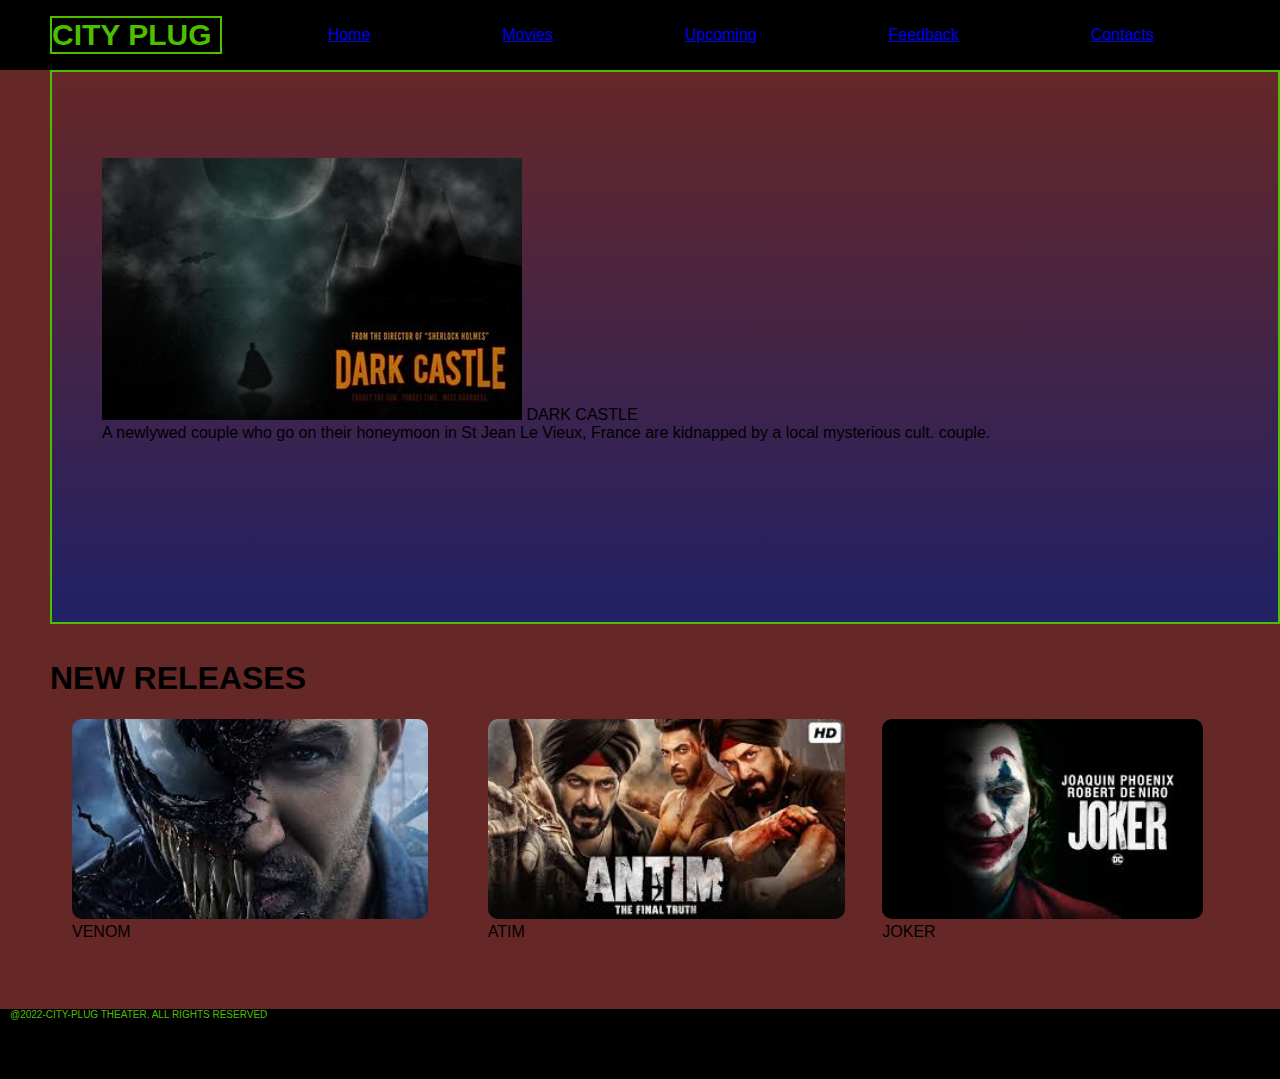
<file: index.html>
<!DOCTYPE html>
<html>
    <head>
        <meta charset="UTF-8">
        <meta http-equiv="X-UA-Compatible" content="IE=edge">
        <meta name="viewport" content="width=device-width, initial-scale=1.0">
        <link rel="stylesheet" href="CSS/style.css">
        <title>CITY PLUG</title>
    </head>
    <body>
        <div class="navbar">
            <div class="navbar-container">
                <div class="logo-container">
                    <h1 class="logo">CITY PLUG</h1>
                </div>
                <div class="menu-container">
                     <ul class="menu-list">
                        <a href="#Home">Home</a>
                        <a href="movies.html">Movies</a>
                        <a href="upcoming.html">Upcoming</a>
                        <a href="feedback.html">Feedback</a>
                        <a href="contacts.html">Contacts</a>
                     </ul>
                    
                </div>
                
            </div>
        </div>
        <div class="container">
            <div class="content-container">
                <div class="content"
                style="background: linear-gradient(to bottom, rgba(12, 12, 12, 0), rgb(33, 33, 102))">
                <div class="button">
                    <a href="contacts.html">BUY TICKET</a>
                </div>
                    <img class="featured-title" src="images/IMAGE-8.jpg" alt=""> 
                    <span class="movie-list-item-title">DARK CASTLE</span>
                    <p class="featured-desc">A newlywed couple who go on their honeymoon in St Jean Le Vieux, France are kidnapped by a local mysterious cult. couple.</p>
                </div>
                <br></br>
                <div class="movie-list-container">
                    <h1 class="movie-list-title">NEW RELEASES</h1>
                    <div class="movie-list-wrapper">
                            
                            <div class="movie-list-item">
                                <img class="movie-list-item-img" src="images/IMAGE-3.jpg" alt="">
                                <span class="movie-list-item-title">VENOM</span>
                                
                           
                            </div>
                            <div class="movie-list-item">
                                <img class="movie-list-item-img" src="images/IMAGE-4.jpg" alt="">
                                <span class="movie-list-item-title">ATIM</span>
                                
                               
                            </div>
                            <div class="movie-list-item">
                                <img class="movie-list-item-img" src="images/IMAGE-5.jpg" alt="">
                                <span class="movie-list-item-title">JOKER</span>
                               
                              
                            </div>
                           
                        </div>
                        
                    </div>
                </div>
                <br></br>
        
            <div class="footer" class="master">
                <p class="pfooter">@2022-CITY-PLUG THEATER. ALL RIGHTS RESERVED</p>
            </div>
        </div>
    </body>
</html>
</file>
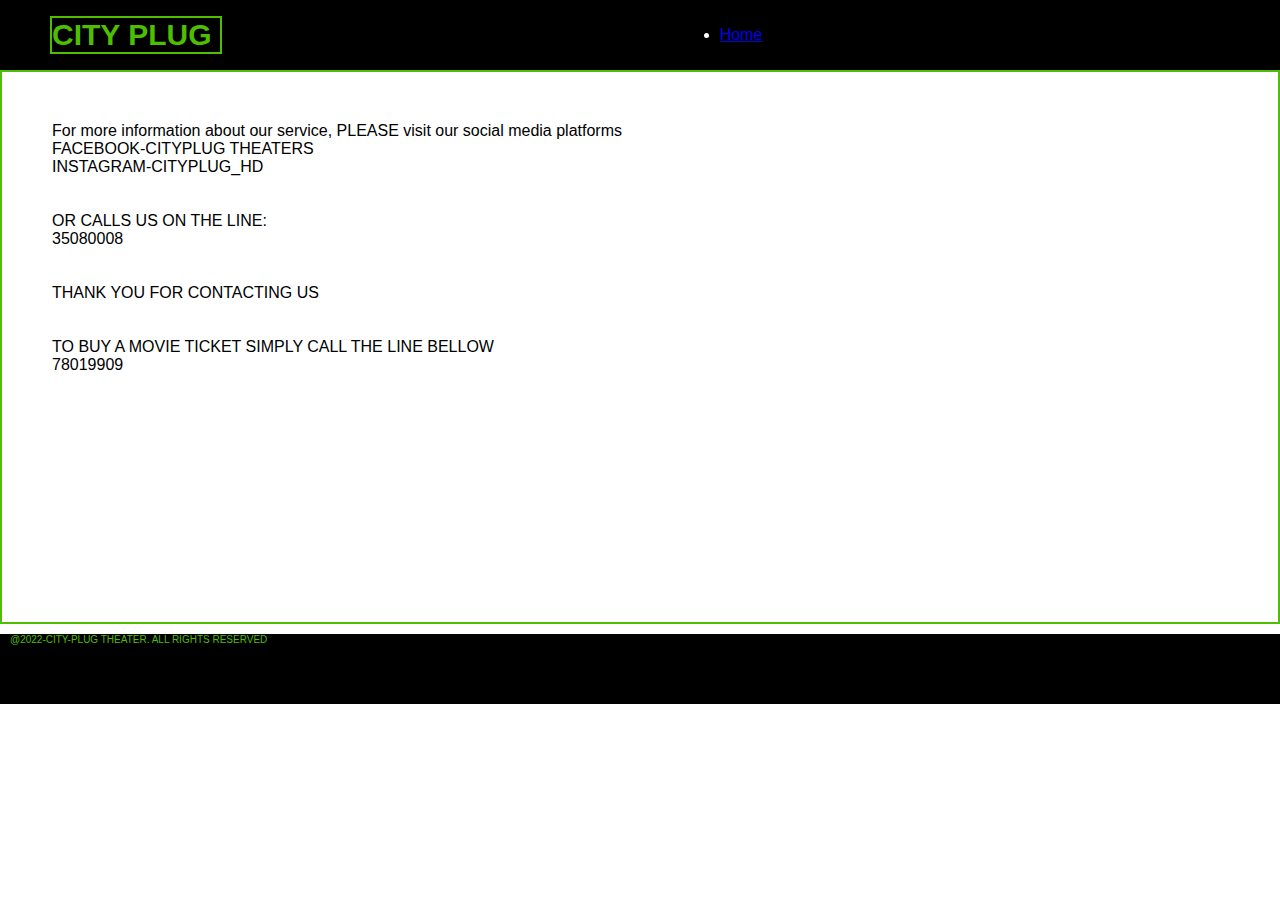
<file: contacts.html>
<!DOCTYPE html>
<html>
    <head>
        <meta charset="UTF-8">
        <meta http-equiv="X-UA-Compatible" content="IE=edge">
        <meta name="viewport" content="width=device-width, initial-scale=1.0">
        <link rel="stylesheet" href="CSS/style.css">
        <title>CITY PLUG</title>
    </head>
    <body>
        <div class="navbar">
            <div class="navbar-container">
                <div class="logo-container">
                    <h1 class="logo">CITY PLUG</h1>
                </div>
                <div class="menu-container">
                    <ul class="menu-list">
                        <li class="#menu-list-item"><a href="index.html">Home</a></li>
                        
                    </ul>
                </div>
            </div>
        </div>
        <div class="movie-list-container">
            <div class="content">
                <P>For more information about our service, PLEASE visit our social media platforms</P>
                <p>FACEBOOK-CITYPLUG THEATERS</p>
                <p>INSTAGRAM-CITYPLUG_HD</p>
                <br></br>

                <p>OR CALLS US ON THE LINE:</p>
                <p>35080008</p>
                <br></br>

                <p>THANK YOU FOR CONTACTING US</p>
                <br></br>

                <p>TO BUY A MOVIE TICKET SIMPLY CALL THE LINE BELLOW</p>
                <p>78019909</p>
            </div>
        </div>
        
    </body>
    <div class="footer" class="master">
        <p class="pfooter">@2022-CITY-PLUG THEATER. ALL RIGHTS RESERVED</p>
    </div>
</html>
</file>
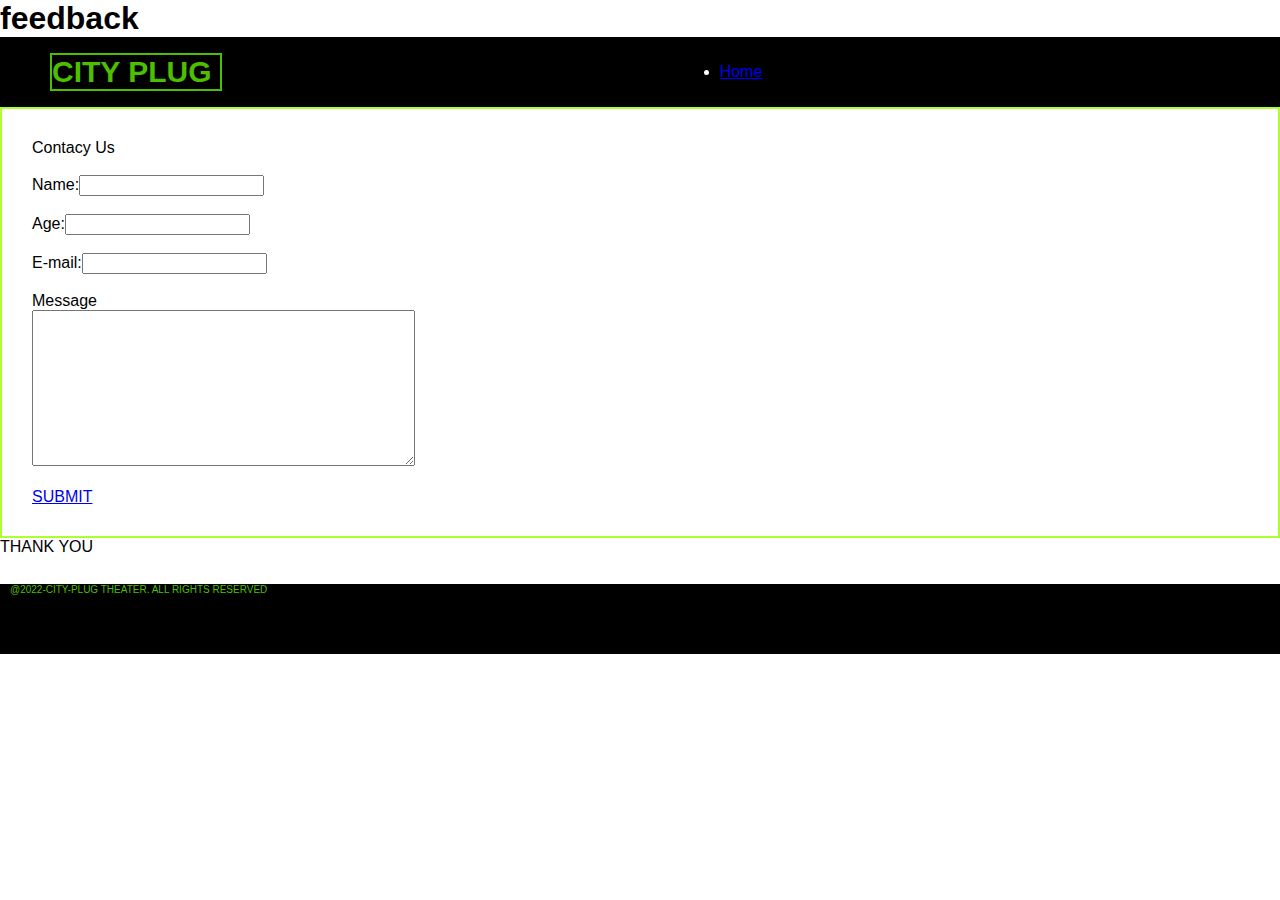
<file: feedback.html>
<!DOCTYPE html>
<html>
    <title>CITY PLUG</title>
    <head>
        <h1>feedback</h1>
        <meta charset="UTF-8">
        <meta http-equiv="X-UA-Compatible" content="IE=edge">
        <meta name="viewport" content="width=device-width, initial-scale=1.0">
        <link rel="stylesheet" href="CSS/style.css">
    </head>
    <body>
        <div class="navbar">
            <div class="navbar-container">
                <div class="logo-container">
                    <h1 class="logo">CITY PLUG</h1>
                </div>
                <div class="menu-container">
                    <ul class="menu-list">
                        <li class="#menu-list-item"><a href="index.html">Home</a></li>
                        
                    </ul>
                </div>
            </div>
        <div class="maincontainer">
        <div class="formcontent">
        <form>
            Contacy Us
            <br></br>

            Name:<input type="text">
            <br></br>

            Age:<input type="number">
            <br></br>

            E-mail:<input type="text">
            <br></br>

            Message
            <br>
            <textarea rows="10" cols="45">

            </textarea>
            <br></br> 
            <div class="btn4">
                <a href="index.html">SUBMIT</a>
            </div>
        </form>
        </div>
        </div>
        THANK YOU
    </body>
    <br></br>
    <div class="footer" class="master">
        <p class="pfooter">@2022-CITY-PLUG THEATER. ALL RIGHTS RESERVED</p>
    </div>
</html>
</file>
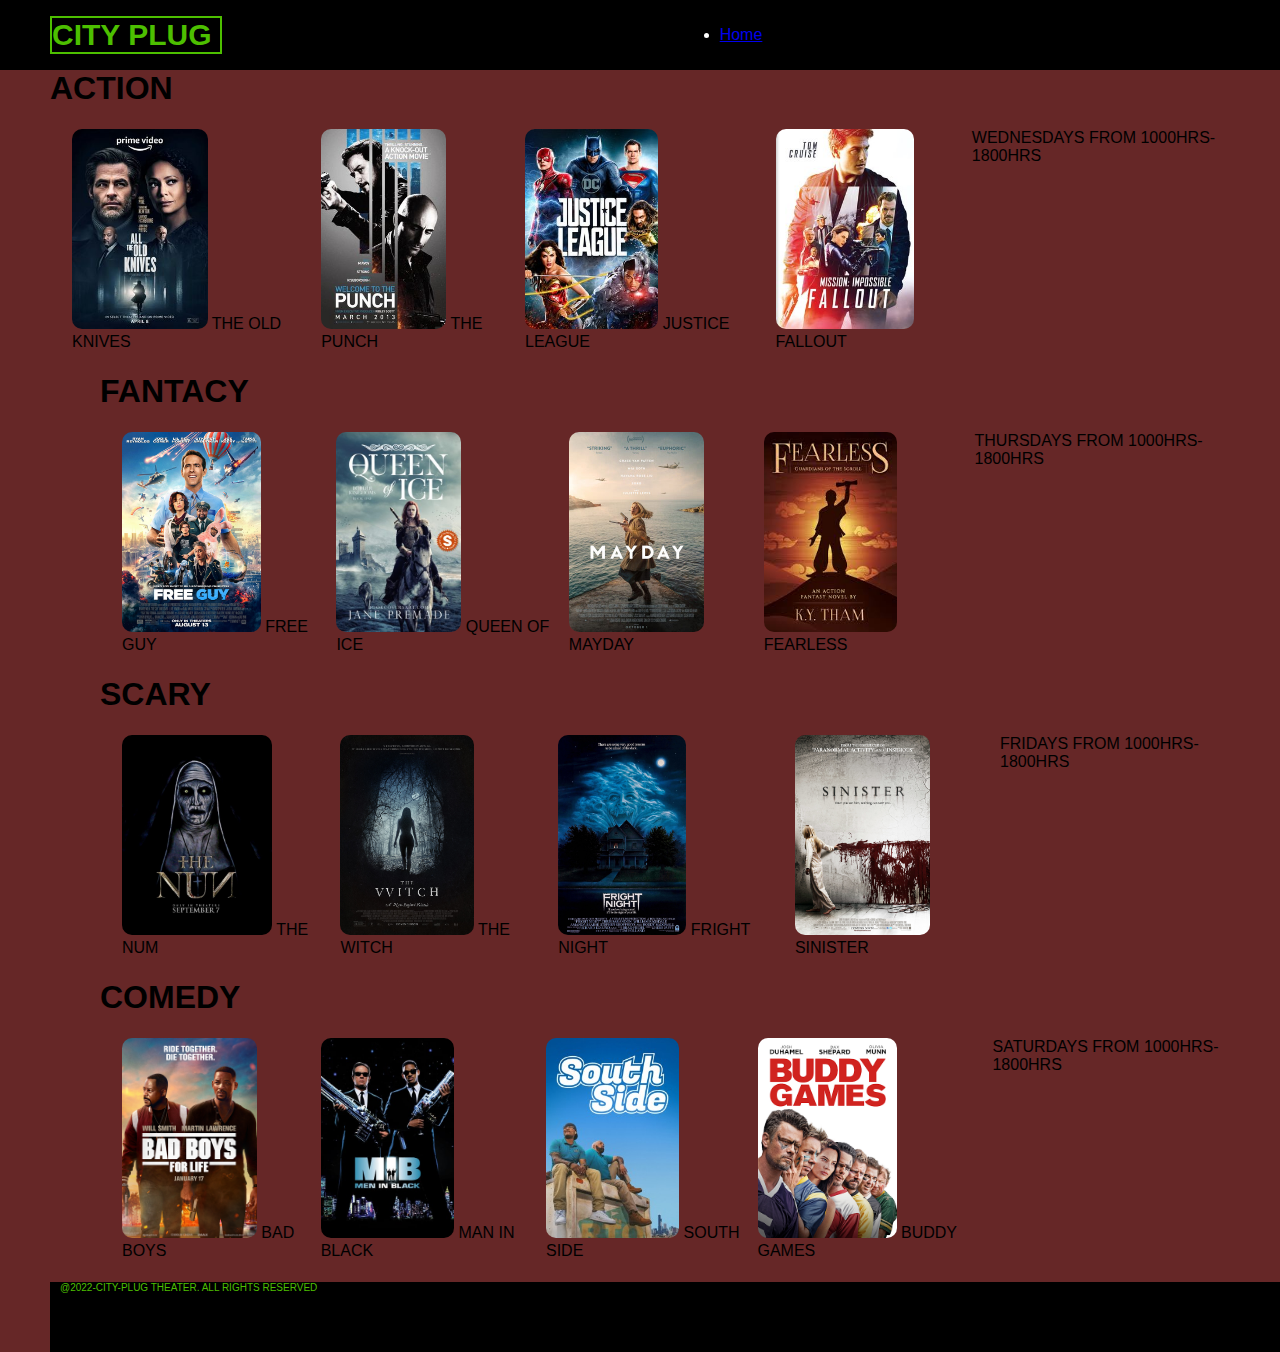
<file: movies.html>
<!DOCTYPE html>
<html>
    <head>
        <meta charset="UTF-8">
        <meta http-equiv="X-UA-Compatible" content="IE=edge">
        <meta name="viewport" content="width=device-width, initial-scale=1.0">
        <link rel="stylesheet" href="CSS/style.css">
        <title>CITY PLUG</title>
    </head>
    <body>
        <div class="navbar">
            <div class="navbar-container">
                <div class="logo-container">
                    <h1 class="logo">CITY PLUG</h1>
                </div>
                <div class="menu-container">
                    <ul class="menu-list">
                        <li class="#menu-list-item"><a href="index.html">Home</a></li>
                       
                    </ul>
                </div>
                
            </div>
        </div>
        <div class="container">
            <div class="content-container">
                <div class="movie-list-container">
                    <h1 class="movie-list-title">ACTION</h1>
                    <div class="movie-list-wrapper">
                            
                            <div class="movie-list-item">
                                <img class="movie-list-item-img" src="images/pp6.jpg" alt="">
                                <span class="movie-list-item-title">THE OLD KNIVES</span>
                            </div>
                            <div class="movie-list-item">
                                <img class="movie-list-item-img" src="images/pp2.jpg" alt="">
                                <span class="movie-list-item-title">THE PUNCH</span>
                            </div>
                            <div class="movie-list-item">
                                <img class="movie-list-item-img" src="images/pp5.jpg" alt="">
                                <span class="movie-list-item-title">JUSTICE LEAGUE</span>
                            </div>
                            <div class="movie-list-item">
                                <img class="movie-list-item-img" src="images/pp3.jpg" alt="">
                                <span class="movie-list-item-title">FALLOUT</span>
                            </div>
                            <p>WEDNESDAYS FROM 1000HRS-1800HRS</p>

                    </div>
                </div>
                <div class="container">
                    <div class="content-container">
                        <div class="movie-list-container">
                            <h1 class="movie-list-title">FANTACY</h1>
                            <div class="movie-list-wrapper">
                                    
                                    <div class="movie-list-item">
                                        <img class="movie-list-item-img" src="images/F1.jpg" alt="">
                                        <span class="movie-list-item-title">FREE GUY</span>
                                    </div>
                                    <div class="movie-list-item">
                                        <img class="movie-list-item-img" src="images/F2.jpg" alt="">
                                        <span class="movie-list-item-title">QUEEN OF ICE</span>
                                    </div>
                                    <div class="movie-list-item">
                                        <img class="movie-list-item-img" src="images/F3.jpg" alt="">
                                        <span class="movie-list-item-title">MAYDAY</span>
                                    </div>
                                    <div class="movie-list-item">
                                        <img class="movie-list-item-img" src="images/F4.jpg" alt="">
                                        <span class="movie-list-item-title">FEARLESS</span>
                                    </div>
                                    <p>THURSDAYS FROM 1000HRS-1800HRS</p>
                                   
                                </div>
                                
                            </div>
                        </div>
                        <div class="container">
                            <div class="content-container">
                                <div class="movie-list-container">
                                    <h1 class="movie-list-title">SCARY</h1>
                                    <div class="movie-list-wrapper">
                                            
                                            <div class="movie-list-item">
                                                <img class="movie-list-item-img" src="images/S1.jpg" alt="">
                                                <span class="movie-list-item-title">THE NUM</span>
                                            </div>
                                            <div class="movie-list-item">
                                                <img class="movie-list-item-img" src="images/S2.jpg" alt="">
                                                <span class="movie-list-item-title">THE WITCH</span>
                                            </div>
                                            <div class="movie-list-item">
                                                <img class="movie-list-item-img" src="images/S3.jpg" alt="">
                                                <span class="movie-list-item-title">FRIGHT NIGHT</span>
                                            </div>
                                            <div class="movie-list-item">
                                                <img class="movie-list-item-img" src="images/S4.jpg" alt="">
                                                <span class="movie-list-item-title">SINISTER</span>
                                            </div>
                                            <p>FRIDAYS FROM 1000HRS-1800HRS</p>
                                           
                                        </div>
                                        
                                    </div>
                                </div>
                                
    <div class="container">
        <div class="content-container">
            <div class="movie-list-container">
                <h1 class="movie-list-title">COMEDY</h1>
                <div class="movie-list-wrapper">
                                                    
                        <div class="movie-list-item">
                            <img class="movie-list-item-img" src="images/C1.png" alt="">
                            <span class="movie-list-item-title">BAD BOYS</span>
                        </div>
                        <div class="movie-list-item">
                             <img class="movie-list-item-img" src="images/c2.jpg" alt="">
                             <span class="movie-list-item-title">MAN IN BLACK</span>
                        </div>
                        <div class="movie-list-item">
                            <img class="movie-list-item-img" src="images/c1.jpg" alt="">
                            <span class="movie-list-item-title">SOUTH SIDE</span>                        
                        </div>
                        <div class="movie-list-item">
                            <img class="movie-list-item-img" src="images/C4.png" alt="">
                            <span class="movie-list-item-title">BUDDY GAMES</span>
                       </div>
                       <p>SATURDAYS FROM 1000HRS-1800HRS</p>
                                                   
                    </div>
                                                
                </div>
            </div>
                                
            <div class="footer" class="master">
                <p class="pfooter">@2022-CITY-PLUG THEATER. ALL RIGHTS RESERVED</p>
            </div>
        </div>
    </body>
</file>
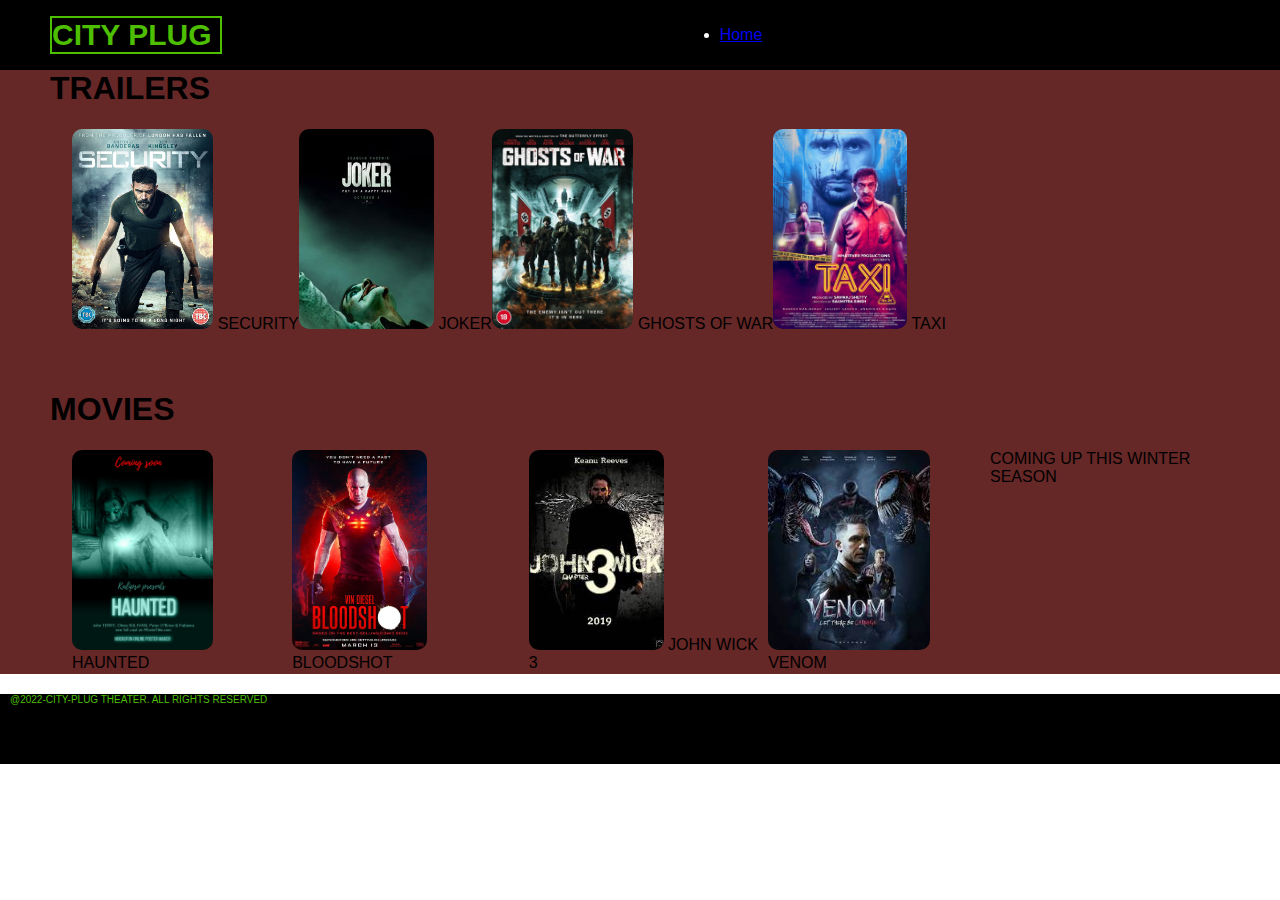
<file: upcoming.html>
<!DOCTYPE html>
<html>
    <head>
        <meta charset="UTF-8">
        <meta http-equiv="X-UA-Compatible" content="IE=edge">
        <meta name="viewport" content="width=device-width, initial-scale=1.0">
        <link rel="stylesheet" href="CSS/style.css">
        <title>CITY PLUG</title>
    </head>
    <body>
        <div class="navbar">
            <div class="navbar-container">
                <div class="logo-container">
                    <h1 class="logo">CITY PLUG</h1>
                </div>
                <div class="menu-container">
                    <ul class="menu-list">
                        <li class="#menu-list-item"><a href="index.html">Home</a></li>
                        
                    </ul>
                </div>
            </div>
        </div>
        <div class="container">
            <div class="content-container">
                <div class="movie-list-container">
                    <h1 class="movie-list-title">TRAILERS</h1>
                    <div class="movie-list-wrapper">
                            
                            <div class="movie-list-item">
                                <img class="movie-list-item-img" src="images/TR1.jpg" alt="">
                                <span class="movie-list-item-title">SECURITY</span>
                            </div>
                            <div class="movie-list-item">
                                <img class="movie-list-item-img" src="images/TR2.jpg" alt="">
                                <span class="movie-list-item-title">JOKER</span>
                            </div>
                            <div class="movie-list-item">
                                <img class="movie-list-item-img" src="images/TR3.jpg" alt="">
                                <span class="movie-list-item-title">GHOSTS OF WAR</span>
                            </div>
                            <div class="movie-list-item">
                                <img class="movie-list-item-img" src="images/TR4.jpg" alt="">
                                <span class="movie-list-item-title">TAXI</span>
                            </div>
                           
                        </div>
                        
                    </div>
                </div>
                <br></br>
                <div class="container">
                    <div class="content-container">
                        <div class="movie-list-container">
                            <h1 class="movie-list-title">MOVIES</h1>
                            <div class="movie-list-wrapper">
                                    
                                    <div class="movie-list-item">
                                        <img class="movie-list-item-img" src="images/UP1.jpg" alt="">
                                        <span class="movie-list-item-title">HAUNTED</span>
                                    </div>
                                    <div class="movie-list-item">
                                        <img class="movie-list-item-img" src="images/UP2.jpg" alt="">
                                        <span class="movie-list-item-title">BLOODSHOT</span>
                                    </div>
                                    <div class="movie-list-item">
                                        <img class="movie-list-item-img" src="images/UP4.jpg" alt="">
                                        <span class="movie-list-item-title">JOHN WICK 3</span>
                                    </div>
                                    <div class="movie-list-item">
                                        <img class="movie-list-item-img" src="images/UP3.jpg" alt="">
                                        <span class="movie-list-item-title">VENOM</span>
                                    </div>
                                    <p>COMING UP THIS WINTER SEASON</p>
                                   
                            </div>
                                
                        </div>
                    </div>                              
                </div>
            </div>
            <div class="footer" class="master">
                <p class="pfooter">@2022-CITY-PLUG THEATER. ALL RIGHTS RESERVED</p>
            </div>                     
            
        </div>
    </body>
</file>
<file: CSS/style.css>
* {
    margin: 0;
  }
  
  body {
    font-family: "Roboto", sans-serif;
    
  }
  
  .navbar {
    width: 100%;
    height: 70px;
    background-color: black;
    position: sticky;
    top: 0;
  }
  
  .navbar-container {
    display: flex;
    align-items: center;
    padding: 0 50px;
    height: 100%;
    color: white;
    font-family: "Sen", sans-serif;
  }
  
  .logo-container {
    flex: 1;
    border: #4dbf00 solid 2px;
  }
  
  .logo {
    font-size: 30px;
    color: #4dbf00;
  }
  
  .menu-container {
    flex: 6;
  }
  
  .menu-list {
    display: flex;
    text-align: center;
    justify-content: space-around;
    margin-right: 10px;
    
  }
  
  .menu-list-item {
    
    display: flex;
    align-items: center;
    
  }

  .movie-list-item-img{
    height: 200px;
    border-radius: 10px;
    transition: all 500ms ease-in-out;
  }

  

  .container {
    background-color: rgb(102, 39, 39);
    height: 0px 100px;
   
  }
  
  .content-container {
    margin-left: 50px;
  }
  
  
  .content {
    height: 50vh;
    padding: 50px;
    border: 2px solid #4dbf00;; 
    
  }
  

  .movie-list {
    display: flex;
    align-items: center;
    height: 300px;
}

.movie-list-wrapper {
    padding: 2px;
    display: flex;
}

.footer{
    width: 100%;
    height: 70px;
    background-color: black;
    bottom: 0px;
}

.pfooter{
    color: #4dbf00; 
    font-size: 10px;
    margin: 10px;
    
}


.maincontainer{
  border: 2px solid greenyellow; 
}

.formcontent{
  margin: 30px;
  display: flex;
}

.button{
  font-style: italic;
  background: #4dbf00;
  border-radius: 20px;
  margin-left: 165vh;
}

.movie-list-wrapper{
  margin: 20px;
}
</file>
